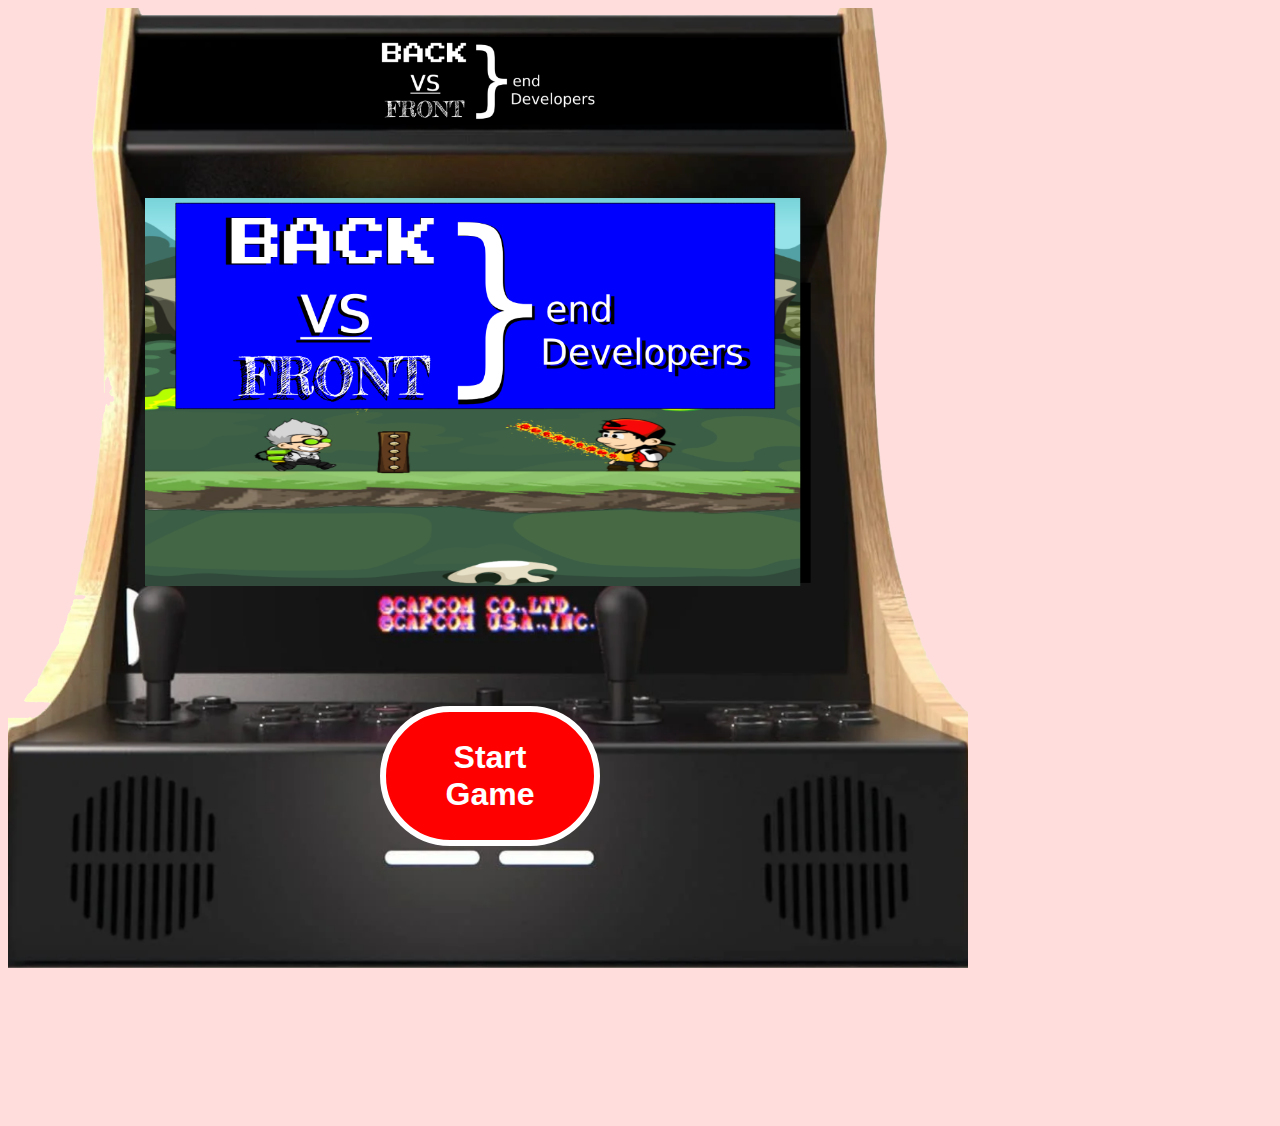
<file: index.html>
<!DOCTYPE html>
<html lang="en">

<head>
    <meta charset="UTF-8" />
    <meta name="viewport" content="width=device-width, initial-scale=1.0" />
    <meta http-equiv="X-UA-Compatible" content="ie=edge" />
    <title>Back VS Front-end developers</title>
    <link rel="stylesheet" href="styles/style.css" />

</head>

<body>
    
<div><img src="./img/recreativos2.png" id="machine"><button id="go" class="inicio"><strong>Start<br>Game</strong></button></div>

<div><canvas id="myCanvas"></canvas></div>

    <script src="./js/obstacles.js"></script>
    <script src="./js/platform.js"></script>
    <script src="./js/bullets.js"></script>
    <script src="./js/enemy.js"></script>
    <script src="./js/player.js"></script>
    <script src="./js/background.js"></script>
    <script src="./js/game.js"></script>
    <script src="./js/index.js"></script>

</body>

</html>
</file>
<file: styles/style.css>
body {                     
    background-color: #fdd;

            
}

canvas {
    width: auto;
    height: 80%;
    border: 0px solid #000;
    
}

div {
    display: flex;
}

.inicio {
    position:absolute;
    left: 380px;
    bottom: 54px;
    width: 220px;
    height: 140px;
    color: white;
    background-color: red;
    margin-right: 20px;
    border: 6px solid #fff;
    border-radius: 120px;
    font-size: 2rem;
    font-family: 'Franklin Gothic Medium', 'Arial Narrow', Arial, sans-serif;
}

.winner {
    position:absolute;
    left:40px;
    top: 40px;
    width: 140px;
    height: 140px;
    color: white;
    background-color: red;
    border-radius: 120px;
    margin-right: 20px;
    border: 6px solid #fff;
    font-size: 1rem;
    font-weight: 500;
    font-family: 'Franklin Gothic Medium', 'Arial Narrow', Arial, sans-serif;
}

.gameover {
    position:absolute;
    left: 40px;
    top: 40px;
    width: 140px;
    height: 140px;
    color: white;
    background-color: red;
    border-radius: 120px;
    margin-right: 20px;
    border: 6px solid #fff;
    font-size: 1rem;
    font-weight: 500;
    font-family: 'Franklin Gothic Medium', 'Arial Narrow', Arial, sans-serif;
}

button {

    position:absolute;
    left:400px;
    bottom: 60%;
    width: 100px;
    height: 100px;

}
              

/* button {
    width: 100px;
    height: 100px;
    margin-right: 20px;
    border: 6px solid #000;
    font-size: 1rem;
    font-family: 'Franklin Gothic Medium', 'Arial Narrow', Arial, sans-serif;
} */

img {
    width: auto;
    height:960px;
}
</file>
